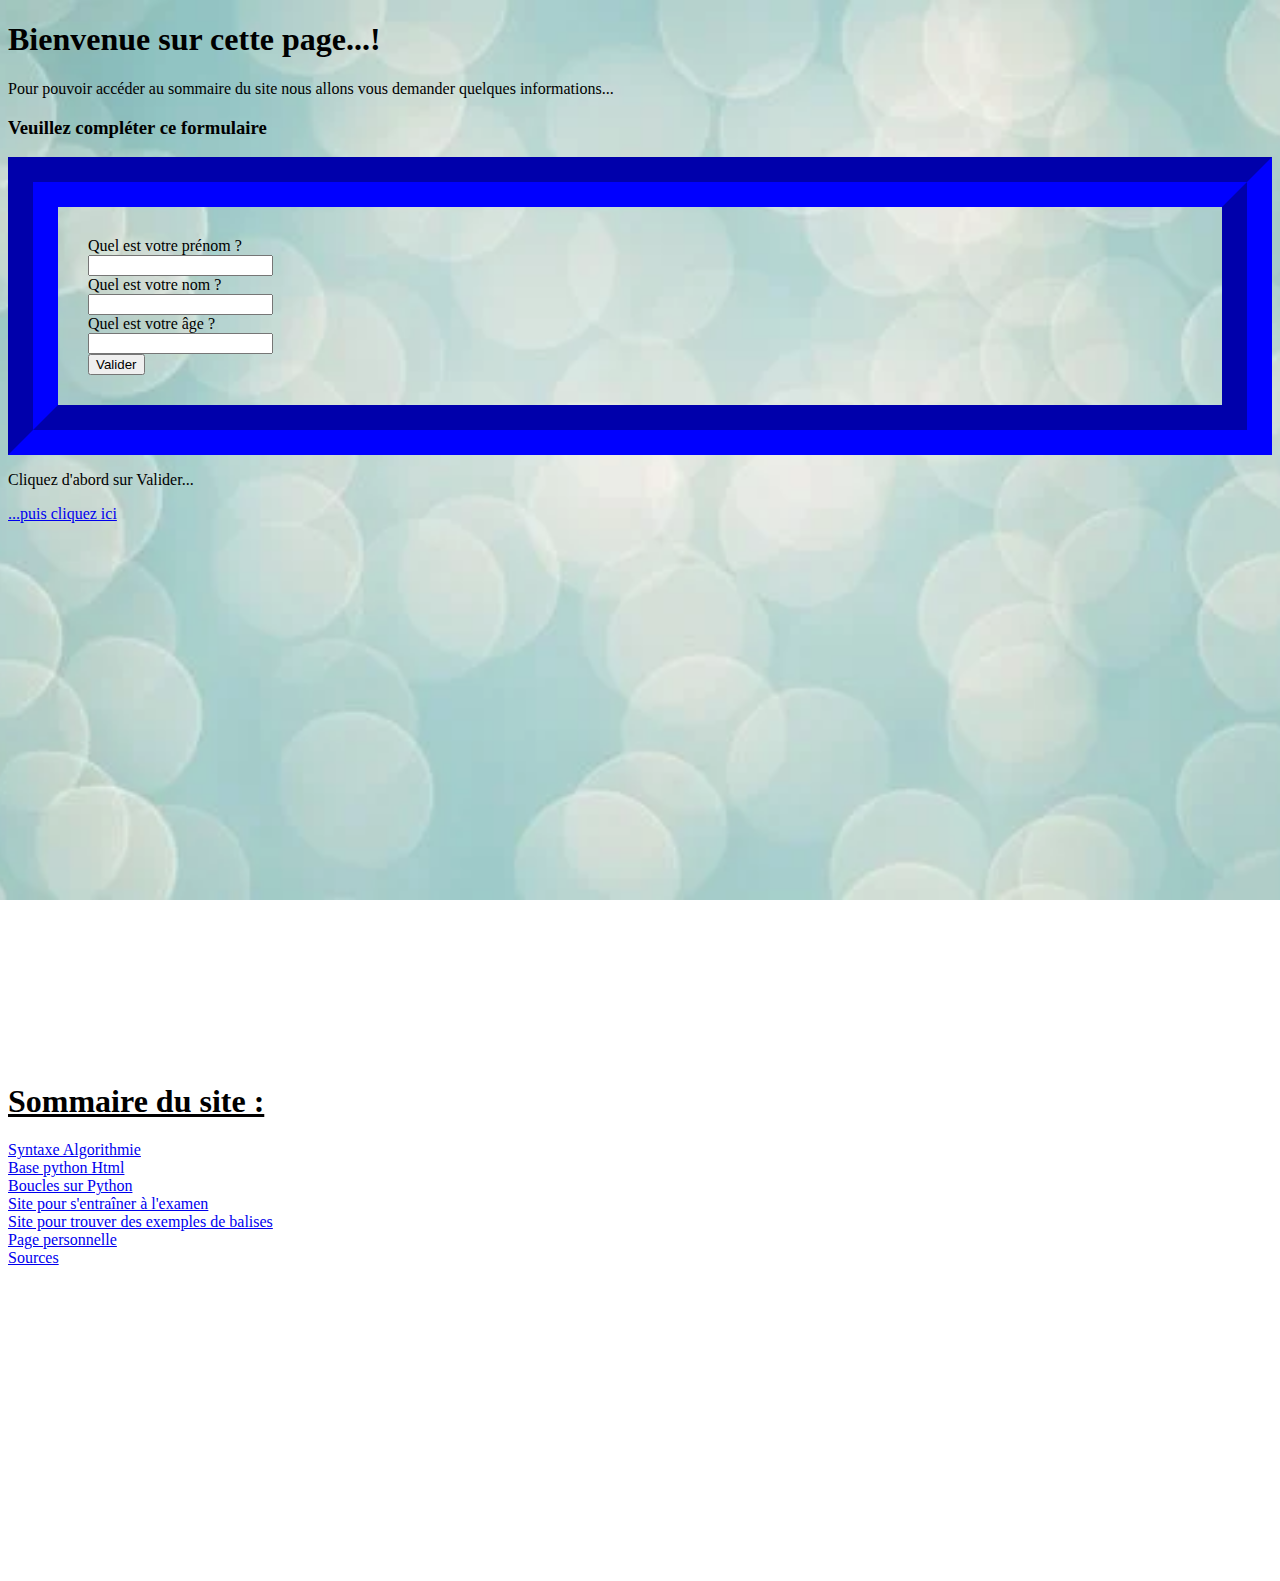
<file: index.html>
﻿<!-- Created: 31/10/2020 by BOUYGUES Juliette -->
<!DOCTYPE HTML PUBLIC "-//W3C//DTD HTML 4.01 Transitional/EN">
<html>
  <head>
    <title>Page d'acceuil</title>
    <meta http-equiv="content-type" content="text/html; charset=utf-8">
    <meta name="generator" content="PyScripter">
    <link rel = "stylesheet" href = "./Cours ok/PageCSS1.css" >

  </head>

  <script>
// ceci est une zone javascript /* commentaire long */
function afficherResultats ()
{	// entrées
	var prenom = document.getElementById("prenom").value;
    var nom = document.getElementById("nom").value;
    // sortie : affichage des informations du formulaire
    document.getElementById("info").innerHTML = "Bonjour " + prenom + "  " + nom + "! "
    + " Nous vous souhaitons la bienvenue sur ce site, en espérant qu'il vous plaira ! ";

}


</script>
  <body>

  <h1>Bienvenue sur cette page...!</h1>

<p>Pour pouvoir accéder au sommaire du site nous allons vous demander quelques informations...<br/>
<h3>Veuillez compléter ce formulaire</h3>
</p>

<form >
  <label for="prenom"> Quel est votre prénom ?</label><br/>
  <input type="text" id="prenom" value=""><br/>
  <label for="nom"> Quel est votre nom ?</label><br>
  <input type="text" id="nom" value=""><br/>
  <label for="age"> Quel est votre âge ?</label><br/>
  <input type="text" id="age" value=""><br/>
  <input type="button" value="Valider" onclick="afficherResultats();">
</form>
<p id="info">Cliquez d'abord sur Valider...</p>

<p><a href="#basDePage">...puis cliquez ici</a></p>


<br/><br/><br/><br/><br/><br/><br/><br/><br/><br/><br/><br/><br/><br/><br/><br/><br/><br/><br/><br/><br/><br/><br/><br/><br/><br/><br/>
<br/><br/>


<h2 id="basDePage"></h2>
  <h1><u>Sommaire du site :</u></h1>
<a href= "./Cours ok/Page1.html"> Syntaxe Algorithmie </a> <br/>
<a href="./Cours ok/Page2.htm"> Base python Html </a> <br/>
<a href="./Cours ok/Page3.htm"> Boucles sur Python </a> <br/>
<a href="http://jodenda.free.fr/"> Site pour s'entraîner à l'examen </a> <br/>
<a href="https://www.w3schools.com/" > Site pour trouver des exemples de balises </a> <br/>
<a href="./Cours ok/Page4.htm" > Page personnelle </a> <br/>
<a href="./Cours ok/Page5.htm" > Sources </a>

<br/><br/><br/><br/><br/><br/><br/><br/><br/><br/><br/><br/><br/><br/><br/><br/>
<br/><br/>

  </body>
</html>
</file>
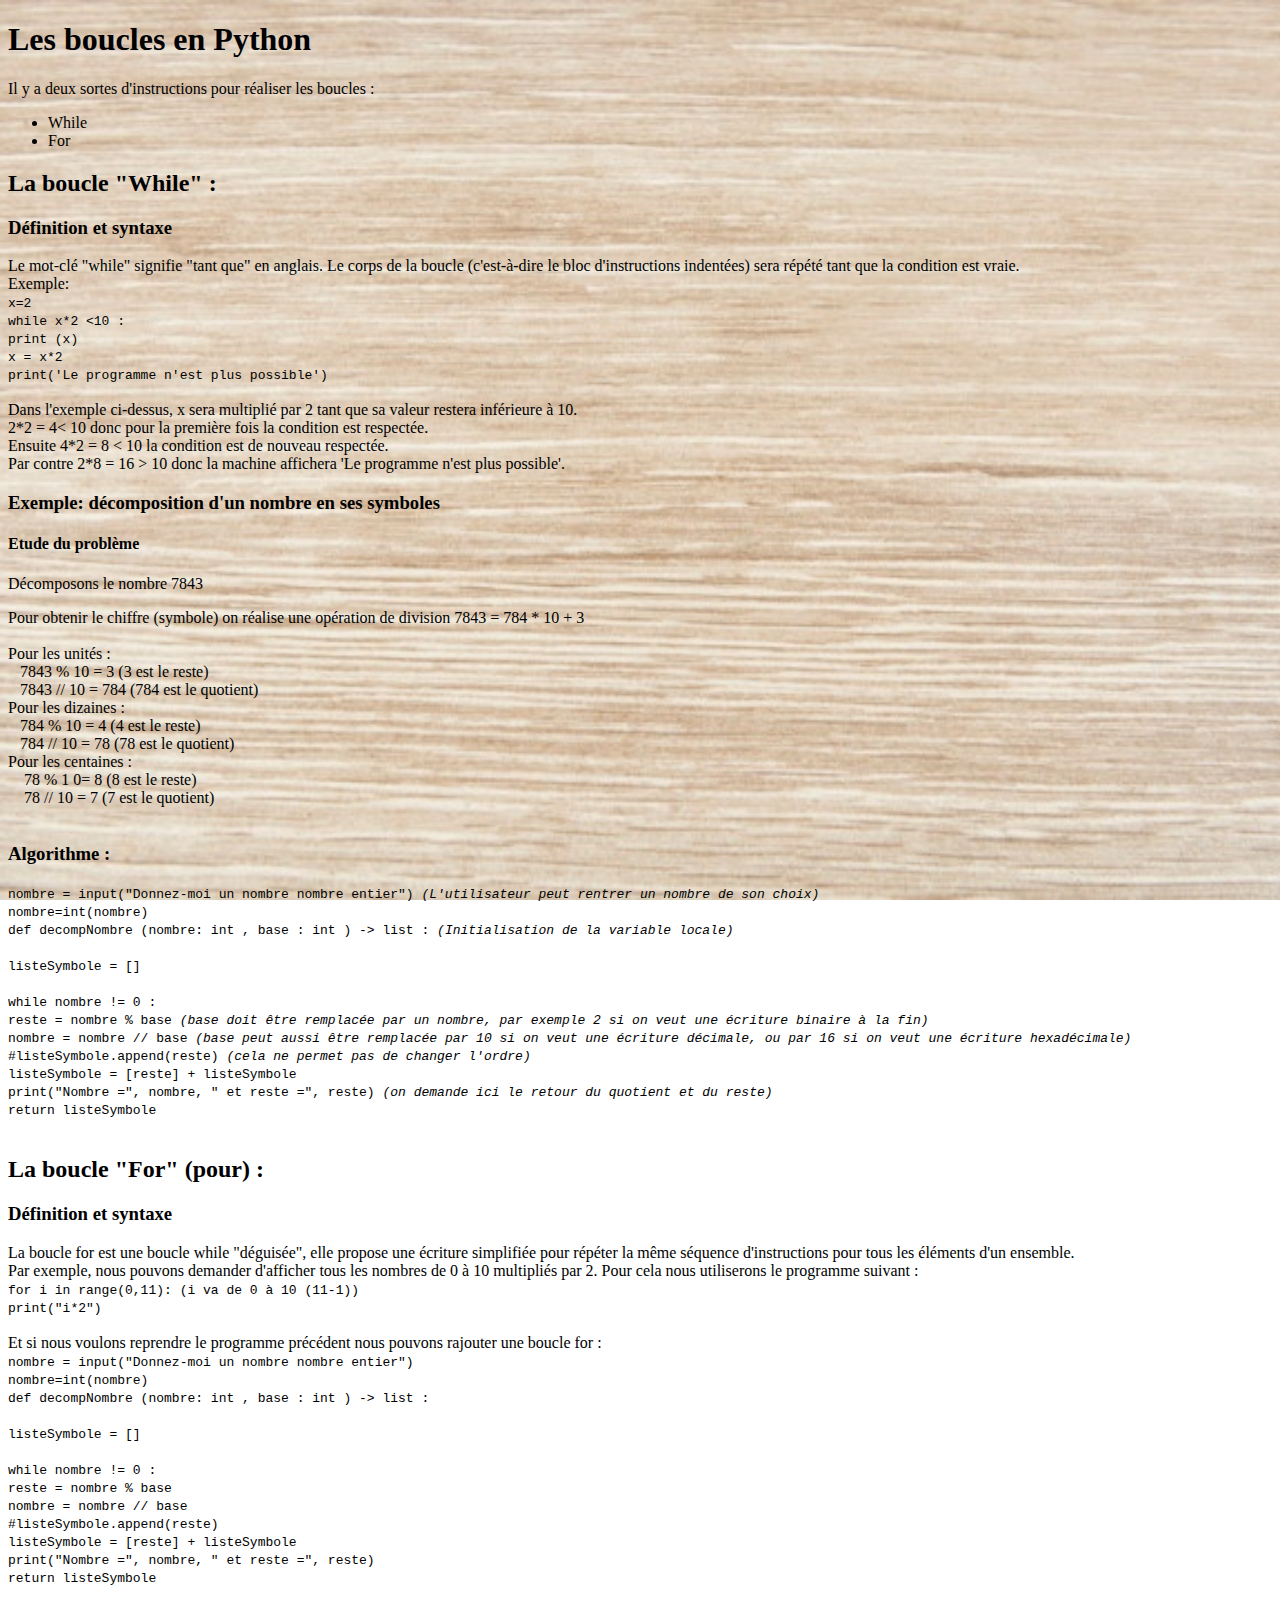
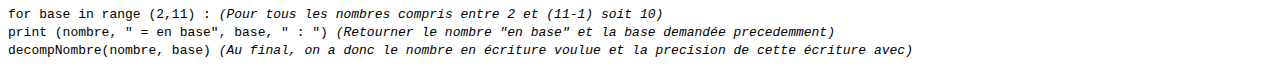
<file: Cours ok/Page3.htm>
﻿    <!-- Created: 07/10/2020 by BOUYGUJ -->
<!DOCTYPE HTML PUBLIC "-//W3C//DTD HTML 4.01 Transitional/EN">
<html>
  <head>
    <title>Cours NSI : Les boucles en python</title>
    <meta http-equiv="content-type" content="text/html; charset=utf-8">
    <meta name="generator" content="PyScripter">
    <link rel = "stylesheet" href = "./PageCSS2.css">

</head>
  <body>
<h1>Les boucles en Python</h1>
<p>Il y a deux sortes d'instructions pour réaliser les boucles :</p>
<ul>

 <li>While</li>
 <li>For</li>
</ul>

<h2>La boucle "While" : </h2>
<h3> Définition et syntaxe</h3>
<p> Le mot-clé "while" signifie "tant que" en anglais. Le corps de la boucle (c'est-à-dire le bloc d'instructions
 indentées) sera répété tant que la condition est vraie. <br/>

Exemple: <br/>
<code>
x=2 <br/>
while x*2 &lt;10 : <br/>
        print (x) <br/>
        x = x*2 <br/>
print('Le programme n'est plus possible') </code> <br/> <br/>

Dans l'exemple ci-dessus, x sera multiplié par 2 tant que sa valeur restera inférieure à 10.<br/>
 2*2 = 4&lt; 10  donc pour la première fois la condition est respectée. <br/>
Ensuite 4*2 = 8 &lt; 10  la condition est de nouveau respectée. <br/>
Par contre 2*8 = 16 &gt; 10 donc la machine affichera 'Le programme n'est plus possible'. <br/>
</p>


<h3> Exemple: décomposition d'un nombre en ses symboles </h3>
<h4>Etude du problème</h4>
<p> Décomposons le nombre 7843</p>
Pour obtenir le chiffre (symbole) on réalise une opération de division 7843 = 784 * 10 + 3 <br/> <br/>
Pour les unités : <br/>
&nbsp;&nbsp;&nbsp;7843 % 10 = 3 (3 est le reste)<br/>
&nbsp;&nbsp;&nbsp;7843 // 10 = 784 (784 est le quotient) <br/>
Pour les dizaines :<br/>
&nbsp;&nbsp;&nbsp;784 % 10 = 4 (4 est le reste) <br/>
&nbsp;&nbsp;&nbsp;784 // 10 = 78 (78 est le quotient)<br/>
Pour les centaines :<br/>
&nbsp;&nbsp;&nbsp; 78 % 1 0= 8 (8 est le reste)<br/>
&nbsp;&nbsp;&nbsp; 78 // 10 = 7 (7 est le quotient) <br/> <br/>

 <h3>Algorithme : </h3>
<code>
 nombre = input("Donnez-moi un nombre nombre entier") <i>(L'utilisateur peut rentrer un nombre de son choix)</i><br/>
nombre=int(nombre)<br/>
def decompNombre (nombre: int , base : int ) -&gt; list : <i>(Initialisation de la variable locale)</i> <br/><br/>


    listeSymbole = []<br/><br/>

    while nombre != 0 :<br/>
        reste = nombre % base <i>(base doit être remplacée par un nombre, par exemple 2 si on veut une écriture binaire à la fin)</i><br/>
        nombre = nombre // base <i>(base peut aussi être remplacée par 10 si on veut une écriture décimale, ou par 16 si on veut une écriture hexadécimale)</i><br/>
        #listeSymbole.append(reste) <i>(cela ne permet pas de changer l'ordre)</i><br/>
        listeSymbole = [reste] + listeSymbole<br/>
        print("Nombre =", nombre, "     et reste =", reste) <i>(on demande ici le retour du quotient et du reste)</i><br/>
    return listeSymbole<br/><br/>



</code>

<h2> La boucle "For" (pour) : </h2>

<h3> Définition et syntaxe</h3>

La boucle for est une boucle while "déguisée",
 elle propose une écriture simplifiée pour répéter la même séquence d'instructions pour tous les éléments d'un ensemble. <br/>

Par exemple, nous pouvons demander d'afficher tous les nombres de 0 à 10 multipliés par 2. Pour cela nous utiliserons le programme suivant : <br/>
<code>
for i in range(0,11): (i va de 0 à 10 (11-1)) <br/>
        print("i*2") <br/> <br/>
</code>


Et si nous voulons reprendre le programme précédent nous pouvons rajouter une boucle for : <br/>

<code>
    nombre = input("Donnez-moi un nombre nombre entier")<br/>
    nombre=int(nombre)<br/>
    def decompNombre (nombre: int , base : int ) -&gt; list :  <br/><br/>


    listeSymbole = []<br/><br/>

    while nombre != 0 :<br/>
        reste = nombre % base <br/>
        nombre = nombre // base <br/>
        #listeSymbole.append(reste) <br/>
        listeSymbole = [reste] + listeSymbole<br/>
        print("Nombre =", nombre, "     et reste =", reste) <br/>
    return listeSymbole<br/><br/>


for base in range (2,11) : <i>(Pour tous les nombres compris entre 2 et (11-1) soit 10)</i><br/>
    print (nombre, " = en base", base, " : ") <i>(Retourner le nombre "en base" et la base demandée precedemment)</i><br/>
    decompNombre(nombre, base) <i>(Au final, on a donc le nombre en écriture voulue et la precision de cette écriture avec)</i><br/>
</code>
  </body>
</html>
</file>
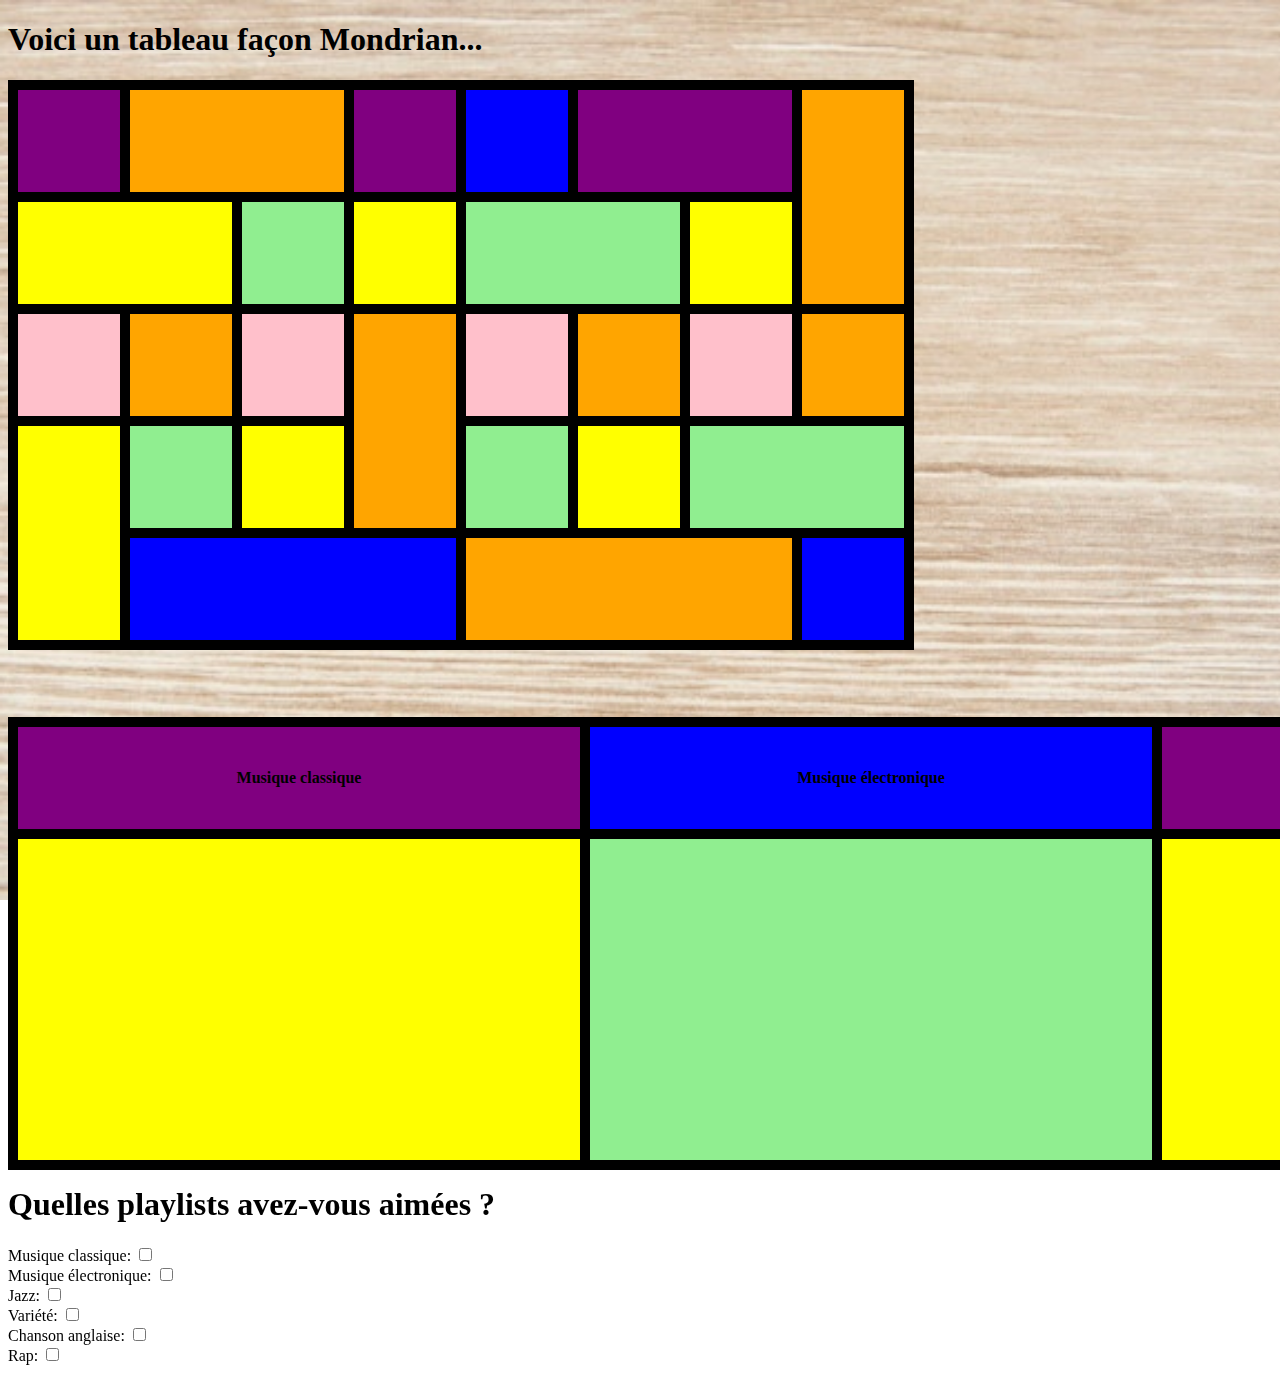
<file: Cours ok/Page4.htm>
﻿<!-- Created: 29/12/2020 by BOUYGUES Juliette -->
<!DOCTYPE HTML PUBLIC "-//W3C//DTD HTML 4.01 Transitional/EN">
<html>
  <head>
    <title>Page personnelle</title>
    <meta http-equiv="content-type" content="text/html; charset=utf-8">
    <meta name="generator" content="PyScripter">
    <link rel = "stylesheet" href = "./PageCSS2.css" >
    <link rel = "stylesheet" href = "./PageCSS3.css">



  </head>

  <body>

<h1>Voici un tableau façon Mondrian...</h1>

<table>
  <tr>
    <th></th>
    <td colspan="2"><th></th> <th></th>
    <th colspan="2"></th>
    <td rowspan="2"></td>
  </tr>

  <tr>
    <td colspan="2"></td><td></td><td></td>
    <td colspan="2"></td> <td></td>
    </tr>

  <tr>
    <td></td><td></td><td></td>
    <td rowspan="2"></td>
    <td></td><td></td><td></td><td></td>
  </tr>

    <tr>
    <td rowspan="2"></td>
    <td></td><td></td><td></td>
    <td></td>
    <td colspan="2"></td>
  </tr>

    <tr>
    <td colspan="3"></td>
    <td colspan="3"></td>
    <td></td>
  </tr>

</table>



<table style="width:100%">
<caption><h2>Différents genres de musiques à écouter selon les goûts...</h2></caption>
  <tr>
    <th>Musique classique</th>
    <th>Musique électronique</th>
    <th>Jazz</th>
    <th>Variété française</th>
    <th>Variété anglaise</th>
    <th>Rock</th>
  </tr>
  <tr>
    <td><iframe width="560" height="315" src="https://www.youtube.com/embed/ioJx1Y-UbdA" frameborder="0" allow="accelerometer; autoplay; clipboard-write; encrypted-media; gyroscope; picture-in-picture" allowfullscreen></iframe></td>
    <td><iframe width="560" height="315" src="https://www.youtube.com/embed/cEcaTWrloUo" frameborder="0" allow="accelerometer; autoplay; clipboard-write; encrypted-media; gyroscope; picture-in-picture" allowfullscreen></iframe></td>
    <td><iframe width="560" height="315" src="https://www.youtube.com/embed/neV3EPgvZ3g" frameborder="0" allow="accelerometer; autoplay; clipboard-write; encrypted-media; gyroscope; picture-in-picture" allowfullscreen></iframe></td>
    <td><iframe width="560" height="315" src="https://www.youtube.com/embed/h0OkikY396A" frameborder="0" allow="accelerometer; autoplay; clipboard-write; encrypted-media; gyroscope; picture-in-picture" allowfullscreen></iframe></td>
    <td><iframe width="560" height="315" src="https://www.youtube.com/embed/0w-C5UyAU54" frameborder="0" allow="accelerometer; autoplay; clipboard-write; encrypted-media; gyroscope; picture-in-picture" allowfullscreen></iframe></td>
    <td><iframe width="560" height="315" src="https://www.youtube.com/embed/ayCglHI8ltw" frameborder="0" allow="accelerometer; autoplay; clipboard-write; encrypted-media; gyroscope; picture-in-picture" allowfullscreen></iframe></td>
  </tr>
  <tr>
  </tr>
  <tr>
  </tr>
</table>
<h1> Quelles playlists avez-vous aimées ? </h1>
<form>

Musique classique:  <input name="musique classique" type="checkbox" value="musique classique"> <br/>
Musique électronique:  <input name="musique életronique" type="checkbox" value="musique électronique"> <br/>
Jazz:  <input name="Jazz" type="checkbox" value="Jazz"> <br/>
Variété:  <input name="variété" type="checkbox" value="variété"> <br/>
Chanson anglaise:  <input name="chanson anglaise" type="checkbox" value="chanson anglaise"> <br/>
Rap:  <input name="rap" type="checkbox" value="rap"> <br/>

</form>




  </body>


</html>
</file>
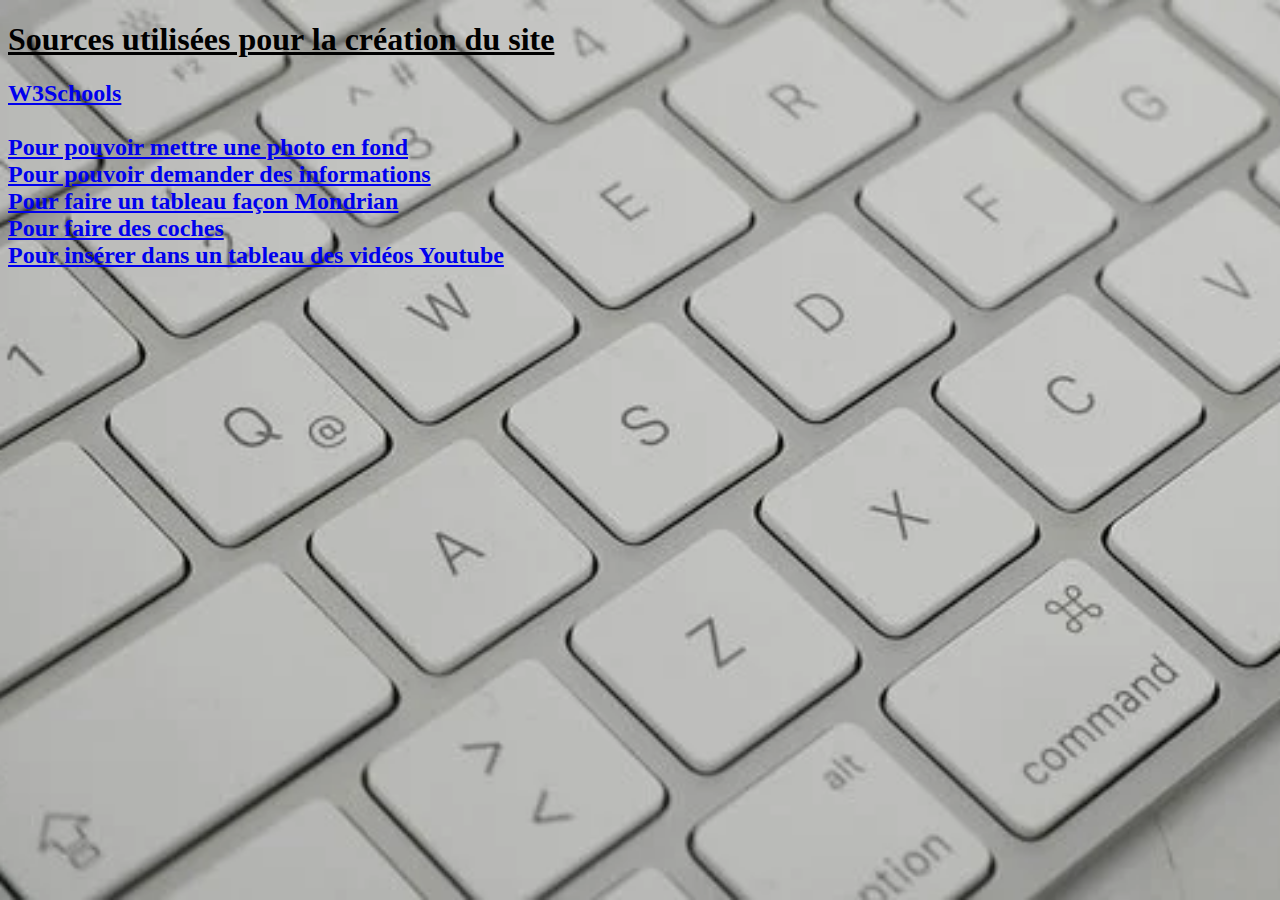
<file: Cours ok/Page5.htm>
﻿<!-- Created: 03/01/2021 by BOUYGUES Juliette -->
<!DOCTYPE HTML PUBLIC "-//W3C//DTD HTML 4.01 Transitional/EN">
<html>
  <head>
    <title>Mes sources</title>
    <meta http-equiv="content-type" content="text/html; charset=ISO-8859-1">
    <meta name="generator" content="PyScripter">
<style>
html {
  background: url(clavier.jpg) no-repeat center fixed;
  background-size: cover;
}

body {
  color: black;
}
</style>
  </head>
  <body>
<h1><u> Sources utilisées pour la création du site</u></h1>
<h2>
<a href="https://www.w3schools.com/" > W3Schools </a> <br/><br/>

<a href="https://www.w3schools.com/css/tryit.asp?filename=trycss3_background_full" > Pour pouvoir mettre une photo en fond </a> <br/>
<a href="https://www.w3schools.com/code/tryit.asp?filename=GLHSOUA0E4MH" > Pour pouvoir demander des informations </a> <br/>
<a href="https://www.w3schools.com/code/tryit.asp?filename=GLPXSGKFYP0S" > Pour faire un tableau façon Mondrian </a> <br/>
<a href="https://www.w3schools.com/jsref/tryit.asp?filename=tryjsref_doc_getelementsbyname_loop" > Pour faire des coches </a> <br/>
<a href="https://www.w3schools.com/code/tryit.asp?filename=GLPWQEG592LT" > Pour insérer dans un tableau des vidéos Youtube </a> <br/>

</h2>



  </body>
</html>
</file>
<file: Cours ok/PageCSS1.css>
﻿
     form {
     	border : groove 50px blue;
        padding : 30px;
     }


html {
  background: url(image1.jpg) no-repeat center fixed;
  background-size: cover;
}

body {
  color: black;
}
</file>
<file: Cours ok/PageCSS2.css>
﻿
html {
  background: url(fondBois.jpg) no-repeat center fixed;
  background-size: cover;
}

body {
  color: black;
}
</file>
<file: Cours ok/PageCSS3.css>
﻿
    table { border-collapse : collapse; }
th, td {
  width : 100px;
  height: 100px;
  border: 10px solid black;
}
td:nth-child(2n+1) {
	background : blue;
}
th:nth-child(odd) {
	background : purple;
}
th:nth-child(even) {
	background : blue;
}
tr:nth-child(even) td:nth-child(odd) {
	background : yellow;
}
tr:nth-child(3n) td:nth-child(odd) {
	background : pink;
}

tr:nth-child(2n+1) td:nth-child(even) {
	background : orange;


}
td:nth-child(2n) {
	background : lightgreen;
}
</file>
